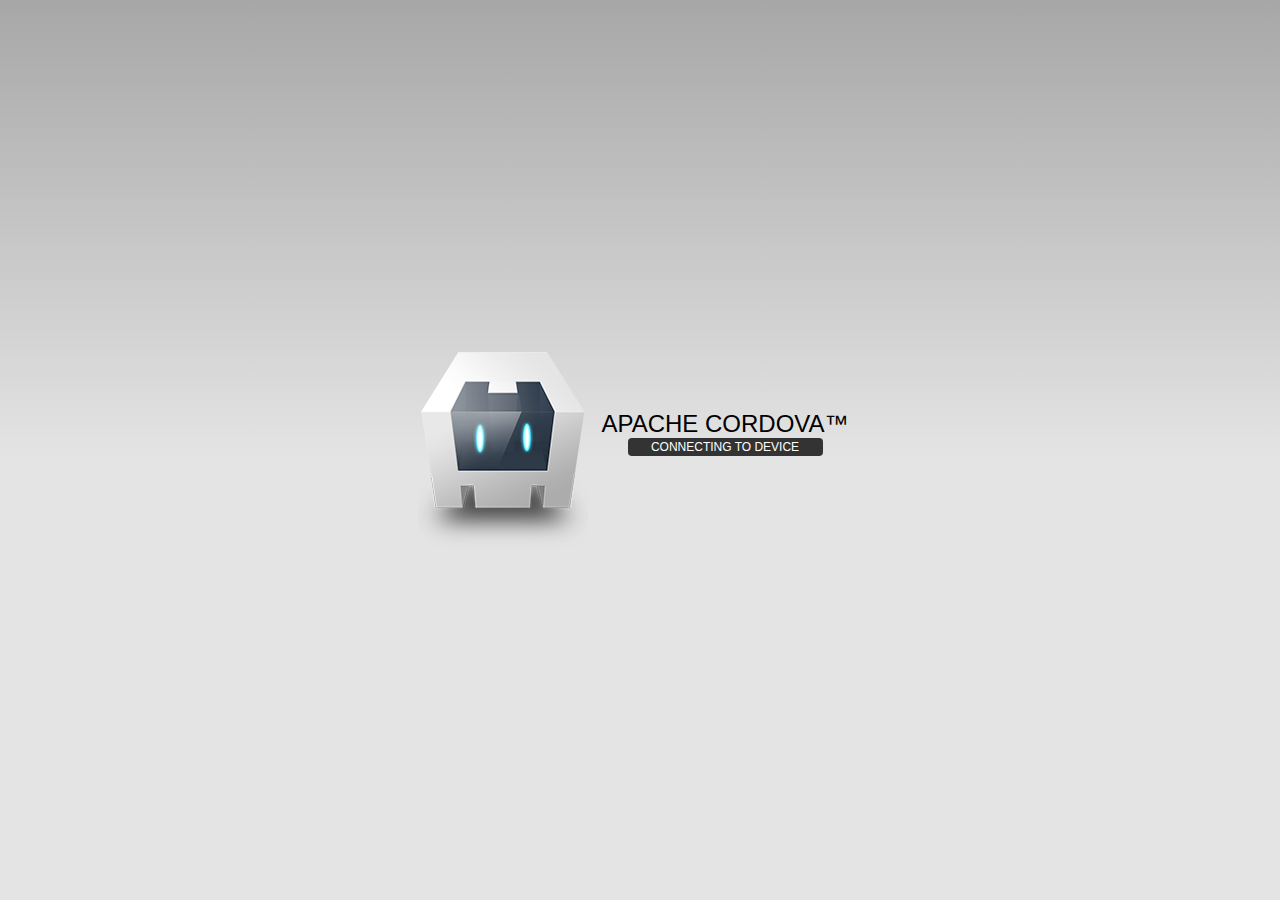
<file: iOS/bin/templates/project/www/index.html>
<!DOCTYPE html>
<html>
<!--
#
# Licensed to the Apache Software Foundation (ASF) under one
# or more contributor license agreements.  See the NOTICE file
# distributed with this work for additional information
# regarding copyright ownership.  The ASF licenses this file
# to you under the Apache License, Version 2.0 (the
# "License"); you may not use this file except in compliance
# with the License.  You may obtain a copy of the License at
# 
# http://www.apache.org/licenses/LICENSE-2.0
# 
# Unless required by applicable law or agreed to in writing,
# software distributed under the License is distributed on an
# "AS IS" BASIS, WITHOUT WARRANTIES OR CONDITIONS OF ANY
#  KIND, either express or implied.  See the License for the
# specific language governing permissions and limitations
# under the License.
#
-->
    <head>
        <meta http-equiv="Content-Type" content="text/html; charset=UTF-8" />
        <meta name = "format-detection" content = "telephone=no"/>
        <meta name="viewport" content="user-scalable=no, initial-scale=1, maximum-scale=1, minimum-scale=1, width=device-width;" />
        <link rel="stylesheet" type="text/css" href="css/index.css" />
        <title>Hello Cordova</title>
    </head>
    <body>
        <div class="app">
            <h1>Apache Cordova™</h1>
            <div id="deviceready">
                <p class="status pending blink">Connecting to Device</p>
                <p class="status complete blink hide">Device is Ready</p>
            </div>
        </div>
        <script type="text/javascript" src="cordova-2.0.0.js"></script>
        <script type="text/javascript" src="js/index.js"></script>
        <script type="text/javascript">
            app.initialize();
        </script>
    </body>
</html>
</file>
<file: iOS/bin/templates/project/www/css/index.css>
html,
body {
    height:100%;
    font-size:12px;
    width:100%;
}

html {
    display:table;
}

body {
    background-color:#A7A7A7;
    background-image:linear-gradient(top, #A7A7A7 0%, #E4E4E4 51%);
    background-image:-webkit-linear-gradient(top, #A7A7A7 0%, #E4E4E4 51%);
    background-image:-ms-linear-gradient(top, #A7A7A7 0%, #E4E4E4 51%);
    background-image:-webkit-gradient(
        linear,
        left top,
        left bottom,
        color-stop(0, #A7A7A7),
        color-stop(0.51, #E4E4E4)
    );
    display:table-cell;
    font-family:'HelveticaNeue-Light', 'HelveticaNeue', Helvetica, Arial, sans-serif;
    text-transform:uppercase;
    vertical-align:middle;
}

.app {
    background-image:url(../img/cordova.png);
    background-repeat:no-repeat;
    margin:0px auto;
    width:275px;
}

h1 {
    font-size:2em;
    font-weight:300;
    margin:0px;
    overflow:visible;
    padding:0px;
    text-align:center;
}

.status {
    background-color:#333333;
    border-radius:4px;
    -webkit-border-radius:4px;
    color:#FFFFFF;
    font-size:1em;
    margin:0px auto;
    padding:2px 10px;
    text-align:center;
    width:100%;
    max-width:175px;
}

.status.complete {
    background-color:#4B946A;
}

.hide {
    display:none;
}

@keyframes fade {
    from { opacity: 1.0; }
    50% { opacity: 0.4; }
    to { opacity: 1.0; }
}
 
@-webkit-keyframes fade {
    from { opacity: 1.0; }
    50% { opacity: 0.4; }
    to { opacity: 1.0; }
}
 
.blink {
    animation:fade 3000ms infinite;
    -webkit-animation:fade 3000ms infinite;
}

/* portrait */
/* @media screen and (max-aspect-ratio: 1/1) */
.app {
    background-position:center top;
    height:100px;              /* adds enough room for text */
    padding:180px 0px 0px 0px; /* background height - shadow offset */
}

/* lanscape (when wide enough) */
@media screen and (min-aspect-ratio: 1/1) and (min-width:445px) {
    .app {
        background-position:left center;
        height:140px;       /* height + padding = background image size */
        padding-left:170px; /* background width */
        padding-top:60px;   /* center the text */
    }
}
</file>
